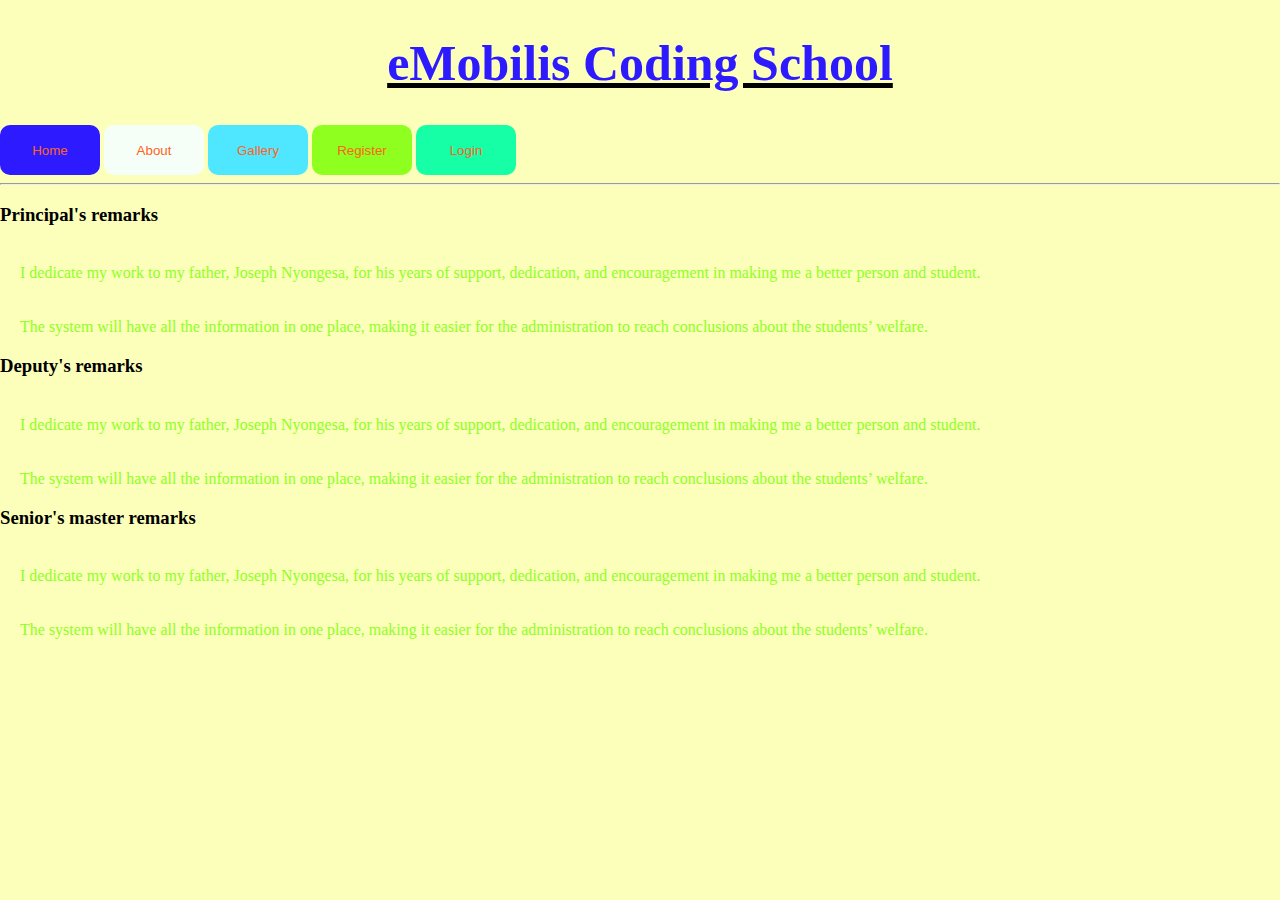
<file: template/index.html>
<!DOCTYPE html>
<html lang="en">
<head>
    <meta charset="UTF-8">
    <title>Home</title>
    <link rel="stylesheet" href="../static/css/urembo.css">
</head>
<body>
<h1 class="mary">eMobilis Coding School</h1>
<a target="_blank" href="index.html"><button class="btn1">Home</button></a>
<a target="_blank" href="about.html" ><button class="btn2">About</button></a>
<a target="_blank" href="gallery.html" ><button class="btn3">Gallery</button></a>
<a target="_blank" href="register.html"> <button class="btn4">Register</button></a>
<a target="_blank" href="login.html"> <button class="btn5">Login</button></a>
<hr class="cathrene">
<h3 class="hh">Principal's remarks</h3>
<p class="c1">I dedicate my work to my father, Joseph Nyongesa, for his years of support, dedication, and encouragement in making me a better person and student.  </p>
<p class="c1">The system will have all the information in one place, making it easier for the administration to reach conclusions about the students’ welfare. </p>
<h3 class="hh">Deputy's remarks</h3>
<p class="c1">I dedicate my work to my father, Joseph Nyongesa, for his years of support, dedication, and encouragement in making me a better person and student.</p>
<p class="c1">The system will have all the information in one place, making it easier for the administration to reach conclusions about the students’ welfare. </p>
<h3 class="hh">Senior's master remarks</h3>
<p class="c1">I dedicate my work to my father, Joseph Nyongesa, for his years of support, dedication, and encouragement in making me a better person and student.</p>
<p class="c1">The system will have all the information in one place, making it easier for the administration to reach conclusions about the students’ welfare.</p>

</body>
</html>
</file>
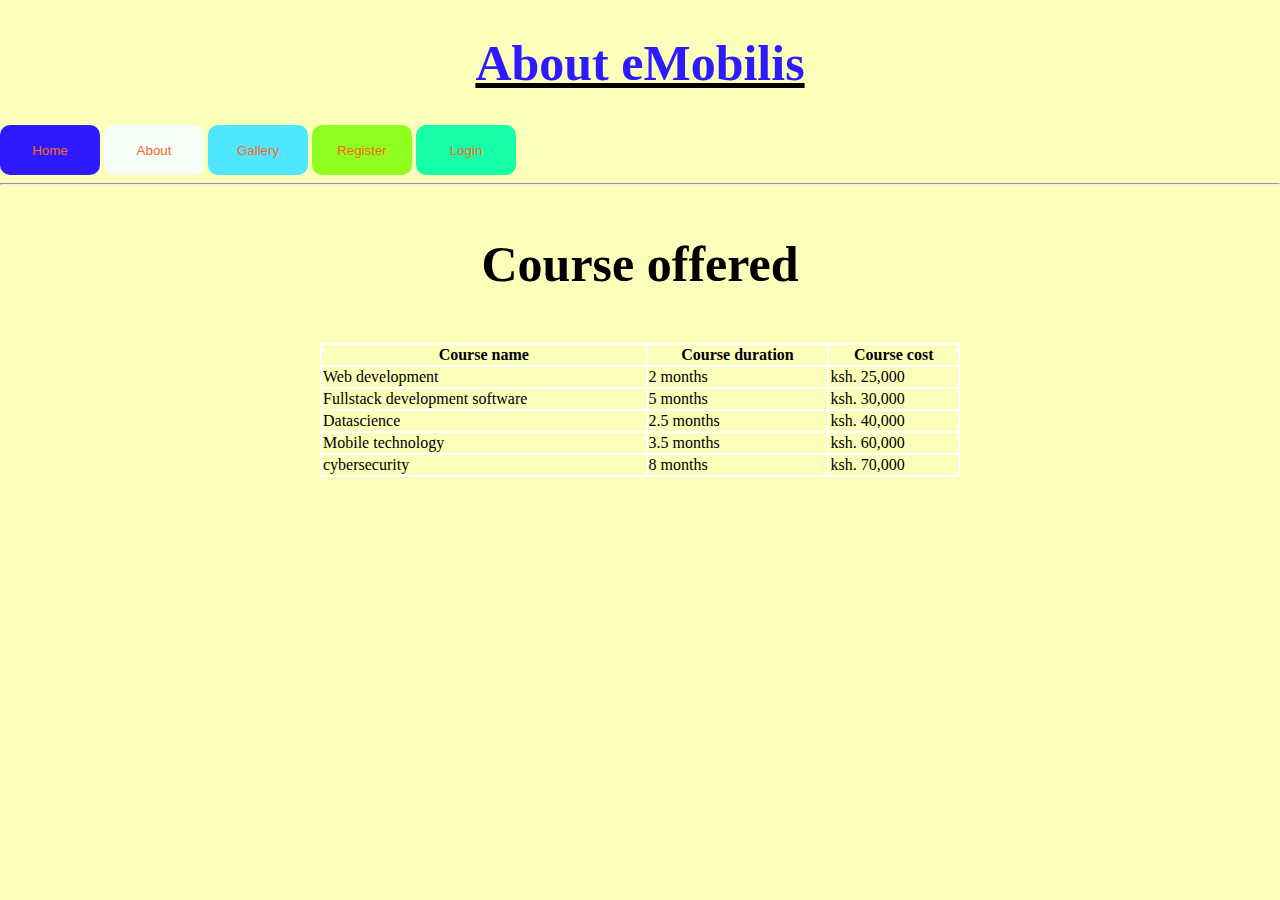
<file: template/about.html>
<!DOCTYPE html>
<html lang="en" xmlns="http://www.w3.org/1999/html">
<head>
    <meta charset="UTF-8">
    <title>About</title>
    <link rel="stylesheet" href="../static/css/urembo.css">
</head>
<body>
<h1 class="mary"> About eMobilis</h1>
<a target="_blank" href="index.html"><button class="btn1">Home</button></a>
<a target="_blank" href="about.html" ><button class="btn2">About</button></a>
<a target="_blank" href="gallery.html"> <button class="btn3">Gallery</button></a>
<a target="_blank" href="register.html"><button class="btn4">Register</button></a>
<a target="_blank" href="login.html"> <button class="btn5">Login</button></a>
<hr class="cathrene">
<h3 class="cate">Course offered</h3>
<table>
    <tr>
        <th>Course name</th>
        <th>Course duration</th>
        <th>Course cost</th>
    </tr>
    <tr>
        <td>Web development</td>
        <td>2 months</td>
        <td>ksh. 25,000</td>
    </tr>
    <tr>
        <td>Fullstack development software</td>
        <td>5 months</td>
        <td>ksh. 30,000</td>
    </tr>
    <tr>
        <td>Datascience</td>
        <td> 2.5 months</td>
        <td>ksh. 40,000</td>

    </tr>
    <tr>
        <td>Mobile technology</td>
        <td>3.5 months</td>
        <td>ksh. 60,000</td>
    </tr>
    <tr>
        <td>cybersecurity</td>
        <td>8 months</td>
        <td>ksh. 70,000</td>
    </tr>
</table>
</body>
</html>
</file>
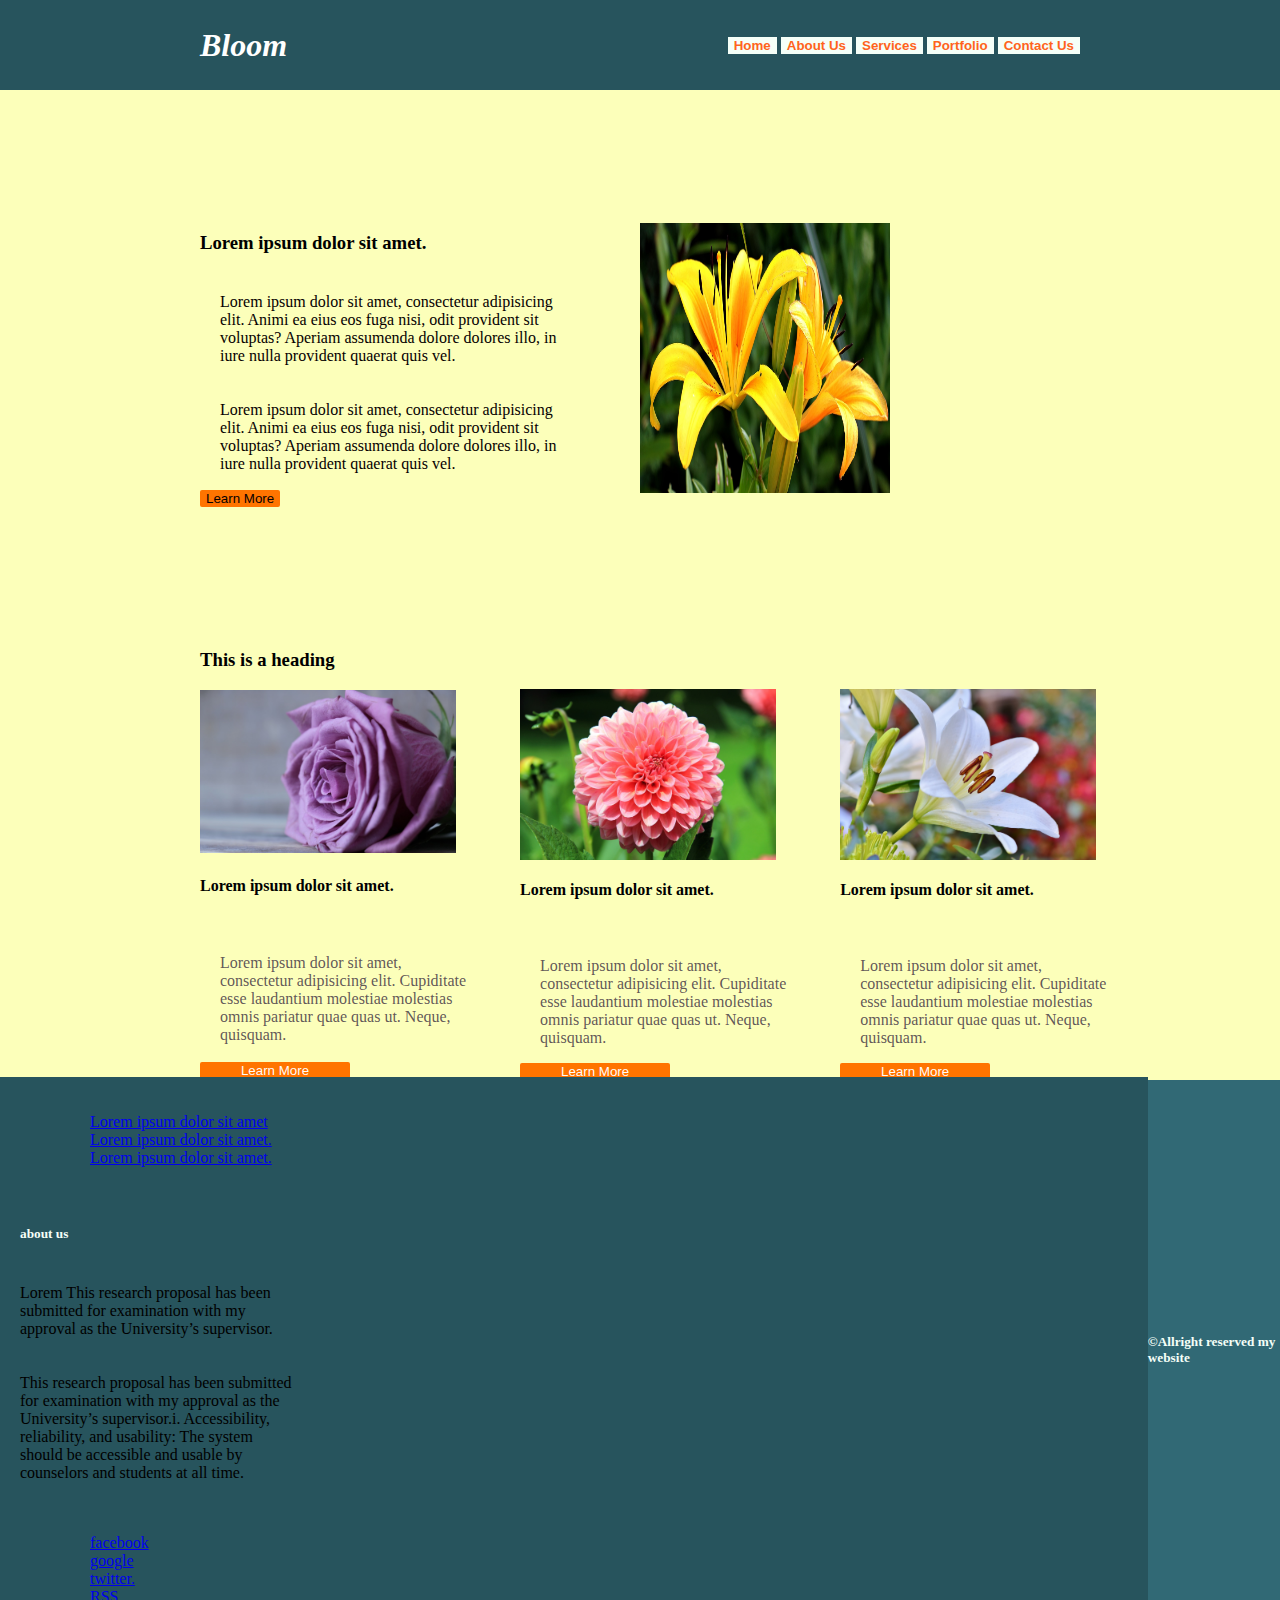
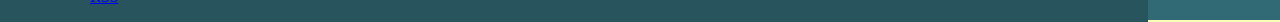
<file: template/bloom.html>
<!DOCTYPE html>
<html lang="en" xmlns="http://www.w3.org/1999/html">
<head>
    <meta charset="UTF-8">
    <title>bloom</title>
    <link rel="stylesheet" href="../static/css/urembo.css">
</head>
<body>
<!--Navigation section start-->
<div class="bloom">
    <div class="bloom-left">
        <a href=""><h1>Bloom</h1></a>
    </div>
    <div class="bloom-right">
        <a href=""><button>Home</button></a>
        <a href=""><button>About Us</button></a>
        <a href=""><button>Services</button></a>
        <a href=""><button>Portfolio</button></a>
        <a href=""><button>Contact Us</button></a>
    </div>
</div>
<!--Navigation section end-->

<!--Second section start-->
<div class="second-part">
    <div class="second-left">
        <h3>Lorem ipsum dolor sit amet.</h3>
        <p>Lorem ipsum dolor sit amet, consectetur adipisicing elit. Animi ea eius eos fuga nisi, odit provident sit voluptas? Aperiam assumenda dolore dolores illo, in iure nulla provident quaerat
            quis vel. </p>
        <p>Lorem ipsum dolor sit amet, consectetur adipisicing elit. Animi ea eius eos fuga nisi, odit provident sit voluptas? Aperiam assumenda dolore dolores illo, in iure nulla provident quaerat
            quis vel.</p>
        <button>Learn More</button>
    </div>
    <div class="second-right">
        <img src="../static/image/lilies-1512813_1280.jpg" alt="">
    </div>
</div>
<!--Second section end-->

<!--Third section start-->
<div class="third-part">
    <div>
        <h3>This is a heading</h3>
    </div>
    <div class="third1">
        <div class="third1-card">
            <img src="../static/image/rose-2548784_1280.jpg" alt="">
            <h4>Lorem ipsum dolor sit amet.</h4>
            <p>Lorem ipsum dolor sit amet, consectetur adipisicing elit. Cupiditate esse laudantium molestiae molestias omnis pariatur quae quas ut. Neque,
                quisquam.</p>
            <button>Learn More</button>
        </div>
        <div class="third1-card">
            <img src="../static/image/pink%20flower.jpg" alt="">
            <h4>Lorem ipsum dolor sit amet.</h4>
            <p>Lorem ipsum dolor sit amet, consectetur adipisicing elit. Cupiditate esse laudantium molestiae molestias omnis pariatur quae quas ut. Neque,
                quisquam.</p>
            <button>Learn More</button>
        </div>
        <div class="third1-card">
            <img src="../static/image/flower-3763573_1280.jpg" alt="">
            <h4>Lorem ipsum dolor sit amet.</h4>
            <p>Lorem ipsum dolor sit amet, consectetur adipisicing elit. Cupiditate esse laudantium molestiae molestias omnis pariatur quae quas ut. Neque,
                quisquam.</p>
            <button>Learn More</button>
        </div>
    </div>
</div>
<!--Third section end-->

<!--Footer section start-->
<div class="footer">
    <div class="footer-one">
<div class="footer-one-left">
<ol>
            <li><a href="#">Lorem ipsum dolor sit amet</a></li>
            <li><a href="#">Lorem ipsum dolor sit amet.</a></li>
            <li><a href="#">Lorem ipsum dolor sit amet.</a></li>
        </ol>
    </div>
    <div class="footer-one-center">
        <h5>about us</h5>
        <p>Lorem This research proposal has been submitted for examination with my approval as the University’s supervisor. </p>
        <p>This research proposal has been submitted for examination with my approval as the University’s supervisor.i.	Accessibility, reliability, and usability: The system should be accessible and usable by counselors and students at all time.  </p>
    </div>
    <div class="footer-one-right">
        <ol>
            <li><a href="#">facebook</a></li>
            <li><a href="#">google</a></li>
            <li><a href="#">twitter.</a></li>
            <li><a href="#"> RSS</a></li>
        </ol>
    </div>
</div>
<div class="footer-two">
    <h5>&copy;Allright reserved my website</h5>
</div>

</div>
<!--Footer section end-->
</body>
</html>
</file>
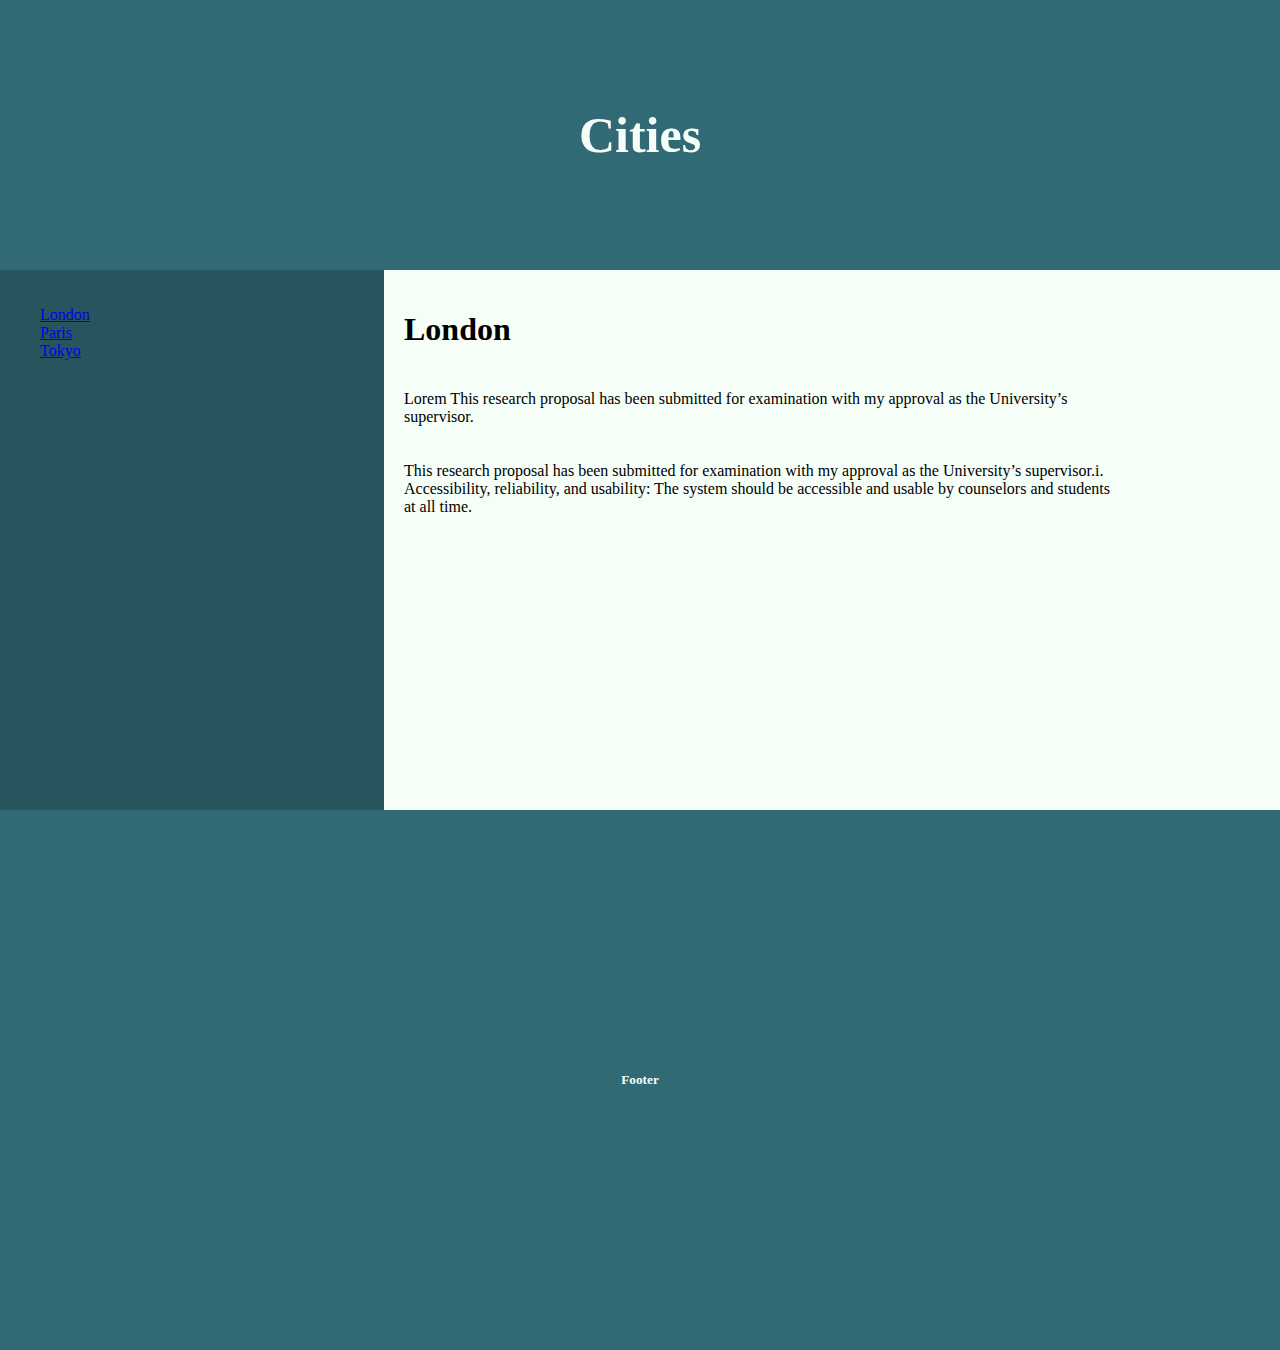
<file: template/cities.html>
<!DOCTYPE html>
<html lang="en">
<head>
    <meta charset="UTF-8">
    <title>Cities</title>
   <link rel ="stylesheet" href="../static/css/urembo.css">
</head>
<body>
<div class="header">
    <h1>Cities</h1>
</div>
<div class="content">
    <div class="content-left">
        <ol>
            <li><a href="#" >London</a></li>
            <li><a href="#">Paris</a></li>
            <li><a href="#">Tokyo</a></li>
        </ol>
    </div>
    <div class="content-right">
        <h1>London</h1>
        <p>Lorem This research proposal has been submitted for examination with my approval as the University’s supervisor. </p>
        <p>This research proposal has been submitted for examination with my approval as the University’s supervisor.i.	Accessibility, reliability, and usability: The system should be accessible and usable by counselors and students at all time.  </p>
    </div>
</div>
<div class="footer">
    <h5>Footer</h5>
</div>

</body>
</html>
</file>
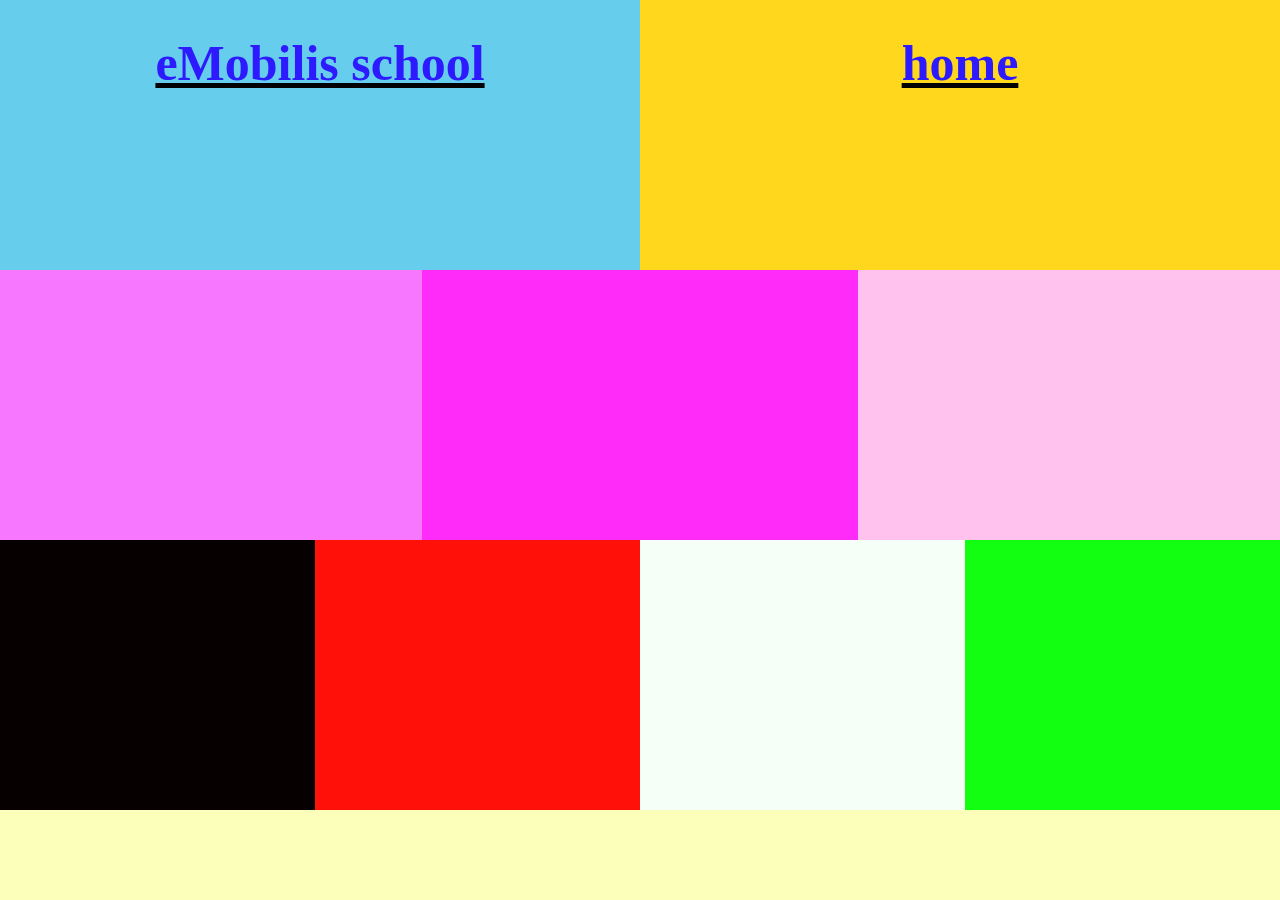
<file: template/divisions.html>
<!DOCTYPE html>
<html lang="en">
<head>
    <meta charset="UTF-8">
    <title>Divs</title>
    <link rel="stylesheet" href="../static/css/urembo.css">
</head>
<body>
<!--Start  of top div-->
<div class="top">
<div class="top-left">
    <h1 class="mary">eMobilis school</h1>
</div>
<div class="top-right">
    <h1 class="mary">home</h1>
</div>
    </div>
<! End of top div-->
<!--Start  of middle div-->
<div class="middle">
    <div class="middle-top"></div>
    <div class="middle-center"></div>
    <div class="middle-bottom"></div>

</div>
<! End of middle div-->
<!--Start  of bottom div-->
<div class="bottom">
    <div class="bottom-north"></div>
    <div class="bottom-west"></div>
    <div class="bottom-east"></div>
    <div class="bottom-south"></div>
</div>
<! End of bottom div-->

</body>
</html>
</file>
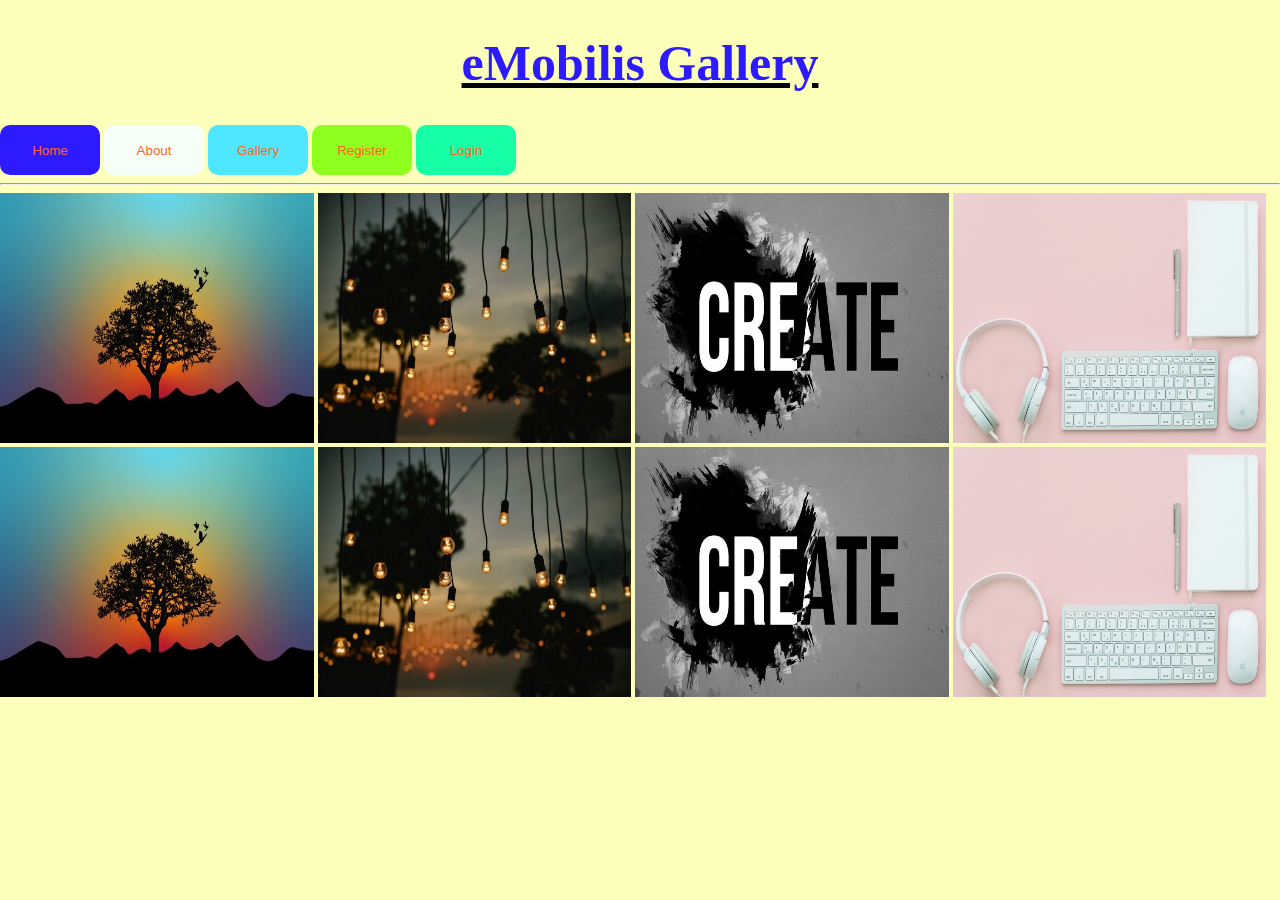
<file: template/gallery.html>
<!DOCTYPE html>
<html lang="en">
<head>
    <meta charset="UTF-8">
    <title>Gallery</title>
    <link rel="stylesheet" href="../static/css/urembo.css">
</head>
<body>
<h1 class="mary">eMobilis Gallery</h1>
<a target="_blank" href="index.html"><button class="btn1">Home</button></a>
<a target="_blank" href="about.html"> <button class="btn2">About</button></a>
<a  target="_blank" href="gallery.html" ><button class="btn3">Gallery</button></a>
<a target="_blank" href="register.html"> <button class="btn4">Register</button></a>
<a target="_blank" href="login.html" ><button class="btn5">Login</button></a>
<hr class="cathrene">
<img class="pic" src="../static/image/4e4863b199e1d6f13cc1f07671db78d7.jpg" alt="my pic one">
<img class="pic" src="../static/image/90f24d55168862c23504c0f71bcdbcf6.jpg" alt="my pic two">
<img class="pic" src="../static/image/db373c92efacb24b2d71de46656fa02f.jpg" alt="my pic three">
<img class="pic" src="../static/image/workplace-2303851_1280.jpg" alt="my pic four">
<img class="pic" src="../static/image/4e4863b199e1d6f13cc1f07671db78d7.jpg" alt="my pic one">
<img class="pic" src="../static/image/90f24d55168862c23504c0f71bcdbcf6.jpg" alt="my pic two">
<img class="pic" src="../static/image/db373c92efacb24b2d71de46656fa02f.jpg" alt="my pic three">
<img class="pic" src="../static/image/workplace-2303851_1280.jpg" alt="my pic four">


</body>
</html>
</file>
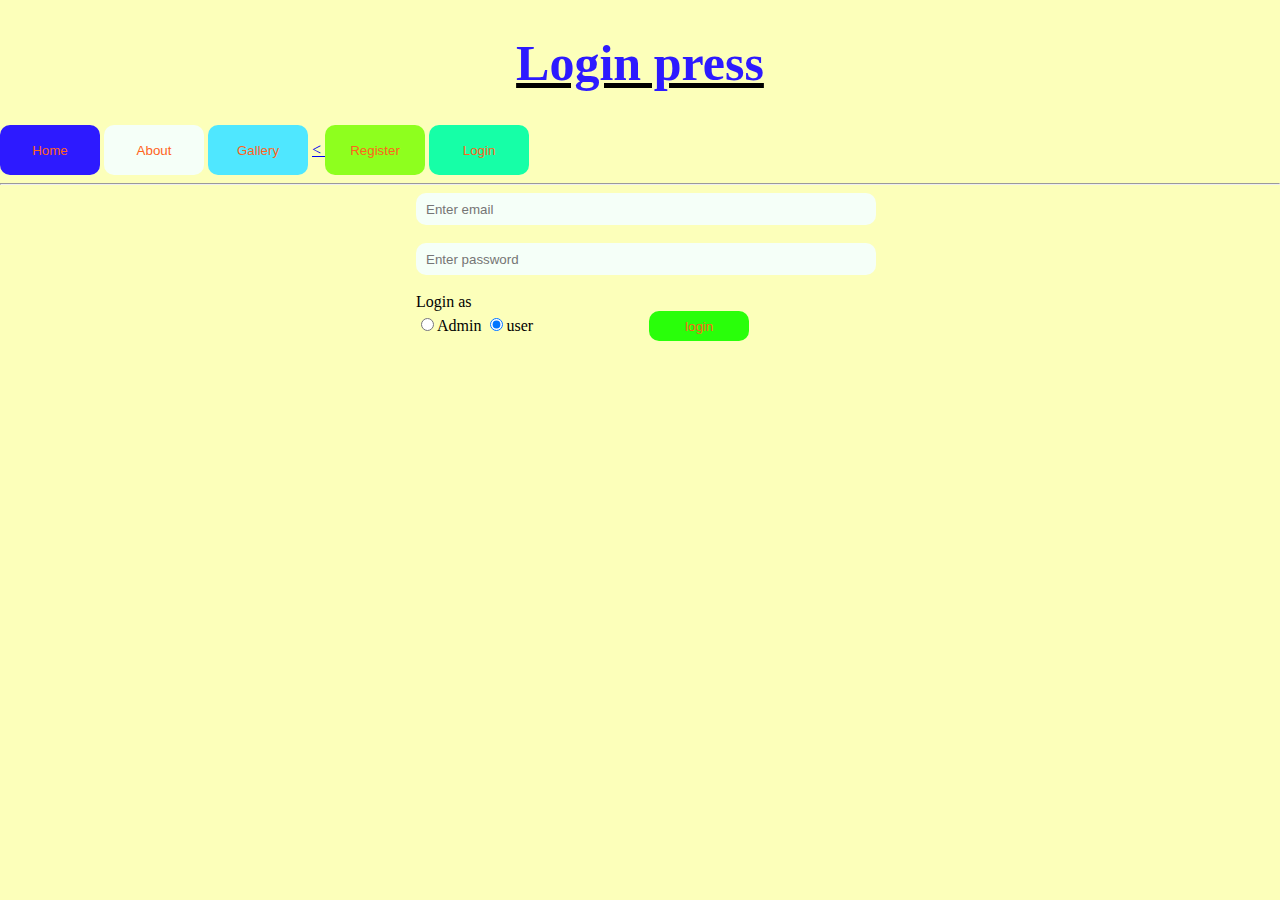
<file: template/login.html>
<!DOCTYPE html>
<html lang="en">
<head>
    <meta charset="UTF-8">
    <title>Login</title>
     <link rel="stylesheet" href="../static/css/urembo.css">
</head>
<body>
<h1 class="mary">Login press</h1>
<a target="_blank" href="index.html" ><button class="btn1">Home</button></a>
<a target="_blank" href="about.html"><button class="btn2">About</button></a>
<a target="_blank" href="gallery.html" ><button class="btn3">Gallery</button></a>
<a target="_blank" href="register.html">< <button class="btn4">Register</button></a>
<a target="_blank" href="login.html"><button class="btn5">Login</button></a>
<hr class="cathrene">
<form class="my-form" action="">
    <input  class="input" disabled placeholder="Enter email" type="email"><br><br>
    <input  class="input" placeholder="Enter password" type="password"><br><br>
    <label for="">Login as</label><br>
    <input name="user-type" value="Admin" type="radio">Admin
    <input checked name="user-type" value="user" type="radio">user

    <input  class="btn" value="login" type="submit">
</form>

</div>


</body>
</html>
</file>
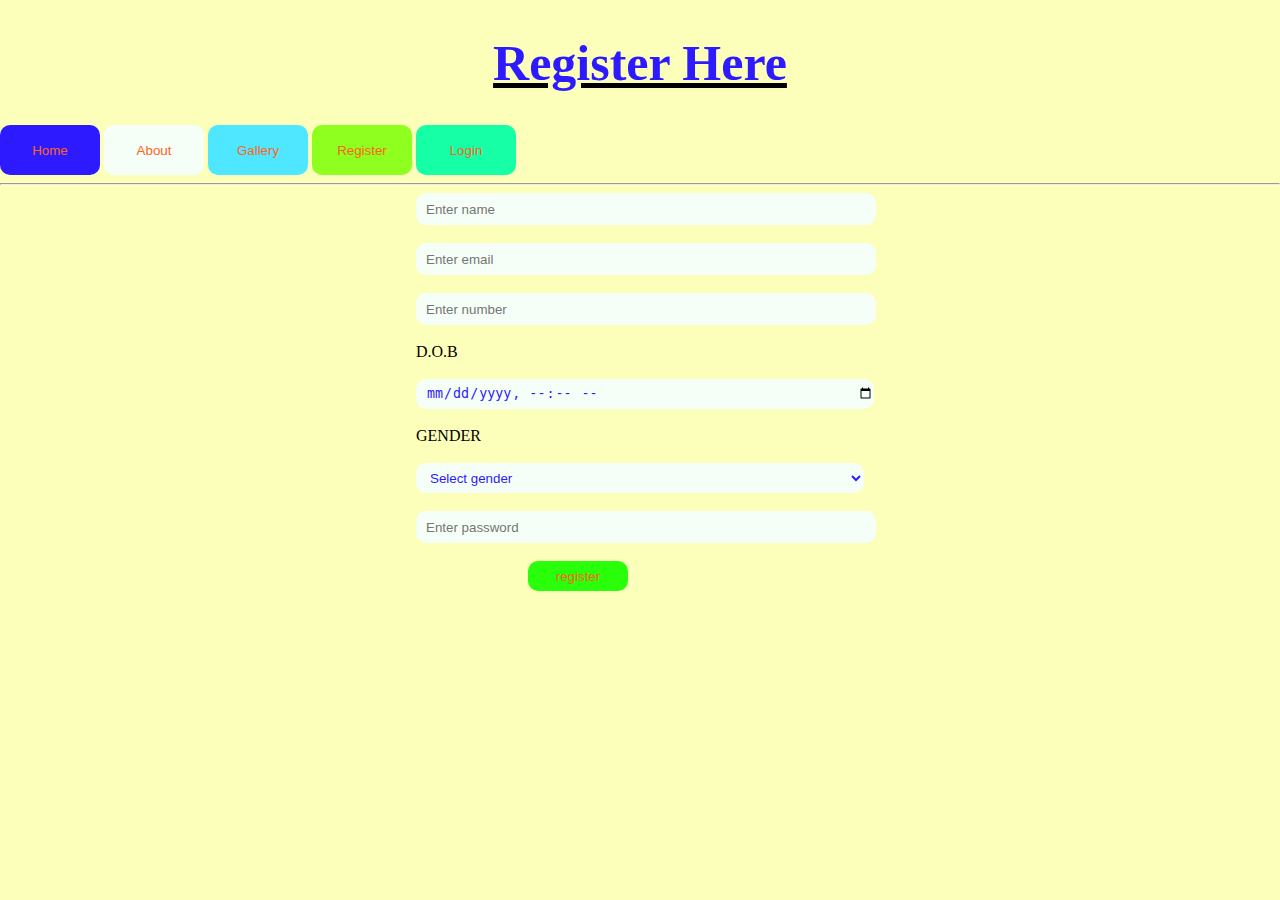
<file: template/register.html>
<!DOCTYPE html>
<html lang="en">
<head>
    <meta charset="UTF-8">
    <title>Register</title>
    <link rel="stylesheet" href="../static/css/urembo.css">
</head>
<body>
<h1 class="mary">Register Here</h1>
<a target="_blank" href="index.html" ><button class="btn1">Home</button></a>
 <a target="_blank" href="about.html"><button class="btn2">About</button></a>
<a target="_blank" href="gallery.html" ><button class="btn3">Gallery</button></a>
<a target="_blank" href="register.html" ><button class="btn4">Register</button></a>
<a target="_blank" href="login.html"> <button class="btn5">Login</button></a>
<hr class="cathrene">
<form class="my-form" action="">
    <input class="input" required placeholder="Enter name" type="text"><br><br>
    <input  class="input" disabled placeholder="Enter email" type="email"><br><br>
    <input  class="input" placeholder="Enter number" type="number"><br><br>
    <label for="">D.O.B</label><br><br>
    <input class="input" type="datetime-local"><br><br>
    <label for="">GENDER</label><br><br>
    <select class="input" name="" id="">
        <option value="">Select gender</option>
        <option value="male">male</option>
        <option value="female">female</option>
    </select><br><br>
    <input  class="input" placeholder="Enter password" type="password"><br><br>
    <input  class="btn" value="register" type="submit">
</form>


</body>
</html>
</file>
<file: static/css/urembo.css>
body{
            background-color: #fcffba;
        }
        .mary{
            color: #2d1aff;
            font-size: 50px;
            text-align: center;
            text-decoration: underline;
            text-decoration-color: black;
        }
        button:hover{
            cursor: pointer;
            background-color: #2d1aff;
            color: #f5fff8;

        }
        .btn1{
            width: 100px;
            height: 50px;
            background-color: #2d1aff;
            color: #ff641c;
            border: unset;
            border-radius: 10px;
        }
        .btn2{
            width: 100px;
            height: 50px;
            background-color: #f5fff8;
            color: #ff641c;
            border: unset;
            border-radius: 10px;


        }
        .btn3{
            width: 100px;
            height: 50px;
            background-color: #4fe7ff;
            color: #ff641c;
            border: unset;
            border-radius: 10px;

        }
        .btn4{
             width: 100px;
            height: 50px;
            background-color: #8eff1e;
            color: #ff641c;
            border: unset;
            border-radius: 10px;

        }
        .btn5{
            width: 100px;
            height: 50px;
            background-color: #16ffa7;
            color: #ff641c;
            border: unset;
            border-radius: 10px;
        }
        .hh{
            color: black;

        }
        .c1{
            color: #8eff1e;
        }
        .cate{
            color: black;
            text-align: center;
            font-size: 50px;
        }

        table, th, td{
            border: 2px solid white;
            border-collapse: collapse;
        }
        table{
            width: 50%;
            margin-left: 25%;
            margin-right: 25%;
        }

        .lan{
            color: #8eff1e;
            list-style-type:none ;

        }
        .pic{
            width: 24.5%;
            height: 250px;
        }
        .my-form{
            width: 35%;
            margin: auto;

        }
        .btn{
            width: 100px;
            border: unset;
            height: 30px;
            border-radius: 10px;
            margin-left: 25%;
            margin-right: 25%;
            background-color: #29ff0a;
            color: #ff641c;
            cursor: pointer;

        }
        .input{
            width: 100%;
            height: 30px;
            border-radius: 10px;
            border: unset;
            background-color: #f5fff8;
            color: #2d1aff;
            padding-left: 10px;

        }
        .top{
            height: 30vh;
            background-color: #ffd81e;
            display: flex;

        }
        .top-left{
            width: 50%;
            height: 30vh;
            background-color: #66ceec;
        }
        .top-right{
            width: 50%;
            height: 30vh;
            background-color: #ffd81e;

        }
        .middle{
            height: 30vh;
            background-color: #fcffba;
            display: flex;

        }
        .middle-top{
            width: 33%;
            height: 30vh;
            background-color: #f877ff;

        }
        .middle-center{
            width:34% ;
            height:30vh ;
            background-color: #ff2cf9;

        }
        .middle-bottom{
            width: 33%;
            height: 30vh;
            background-color: #ffc2ef;

        }
        .bottom{
            height: 30vh;
            background-color: #b2b5ff;
            display: flex;

        }
        .bottom-north{
            width: 33%;
            height: 30vh;
            background-color: #060000;

        }
        .bottom-west{
            width: 34%;
            height: 30vh;
            background-color: #ff110a;

        }
        .bottom-east{
            width: 34%;
            height: 30vh;
            background-color: #f5fff8;

        }
        .bottom-south{
            width: 33%;
            height: 30vh;
            background-color: #13ff12;
        }
        .header{
            background-color: #316975;
            height: 30vh;
            display: flex;
            justify-content: center;
            align-items: center;

        }
        .header h1{
            color: #f5fff8;
            font-size: 50px;
        }
        .content{
            min-height: 60vh;
            display: flex;

        }
        .content-left{
            width: 30%;
            background-color: #27545d;
        }
        .content-left ol{
            list-style-type: none;
            padding-top: 20px;
        }
        .content-right{
            width: 70%;
            background-color: #f5fff8;
        }
        .content-right h1,p{
            padding-top: 20px;
            padding-left: 20px;
        }
        .footer{
            height: 10vh;
             background-color: #316975;
            display: flex;
            justify-content: center;
            align-items: center;

        }
        .footer h5{
            color: #f5fff8;

        }
        body{
            margin: unset;
        }

        .bloom{
            display: flex;
            height:10vh ;
            background-color: #27545d;
            justify-content: space-between;
            align-items: center;
        }
        .bloom-left{
            padding-left: 200px;
        }
        .bloom-left a{
            text-decoration: unset;
        }
        .bloom-left h1{
            color: white;
            font-style: italic;
        }

        .bloom-right{
            padding-right: 200px;
        }
        .bloom-right button{
            background-color: #f5fff8;
            color: #ff641c;
            font-weight: bold;
            cursor: pointer;
            border: unset;
            margin: unset;
        }
        .second-part{
            display: flex;
            height: 60vh;
            background-color: #fcffba;
            padding-left: 200px;
            padding-right: 200px;
            justify-content: center;
            align-items: center;
        }
        .second-left{
            width: 50%;
        }
        .second-left p{
            color: #060000;
        }
        .second-left button{
             background-color: #ff7400;
             border: unset;
             border-radius: 2px;
             color: #060000;
             cursor: pointer;
        }
        .second-right{
            width: 50%;

        }
        .second-right img{
            width: 250px;
            height: 30vh;
            padding-right: 200px;

        }.third-part{
    padding-left: 200px;
    padding-right: 110px;
}
.third1{
    display: flex;
}
.third1-card{
    width: 33%;
    display: flex;
    flex-direction: column;
    justify-content: space-around;
}

.third1-card button{
    width: 150px;
    background-color: #ff7400;
    border: unset;
    border-radius: 2px;
    color: rgba(255,255,255,0.99);
    cursor: pointer;
}
.third1-card img, p, h4{
    width: 80%;
}
.third1-card p{
    color: rgba(94,84,85,0.98);
}
/*Third section css end*/


/*Footer section css start*/
 .footer{
     height: 60vh;
     display: flex;

        }
 .footer-one{
     background-color: #27545d;
     flex-direction: column;
     display: flex;

 }
        .footer-one-left{
            width: 30%;
            display: flex;
            padding-left: 50px;

        }
        .footer-one-left ol{
            list-style-type: none;
            padding-top: 20px;
        }
        .footer-one-center{
            align-items: center;
            width: 30%;

        }
        .footer-one-center h5,p{
            padding-top: 20px;
            padding-left: 20px;
        }
        .footer-one-right ol{
            list-style-type: none;
            padding-top: 20px;

        }
        .footer-one-right{
             width: 30%;
            display: flex;
            padding-left: 50px;

        }
 .footer-two {
     height: 10vh;
     background-color: #316975;
     display: flex;
     justify-content: center;
     align-items: center;
 }
</file>
